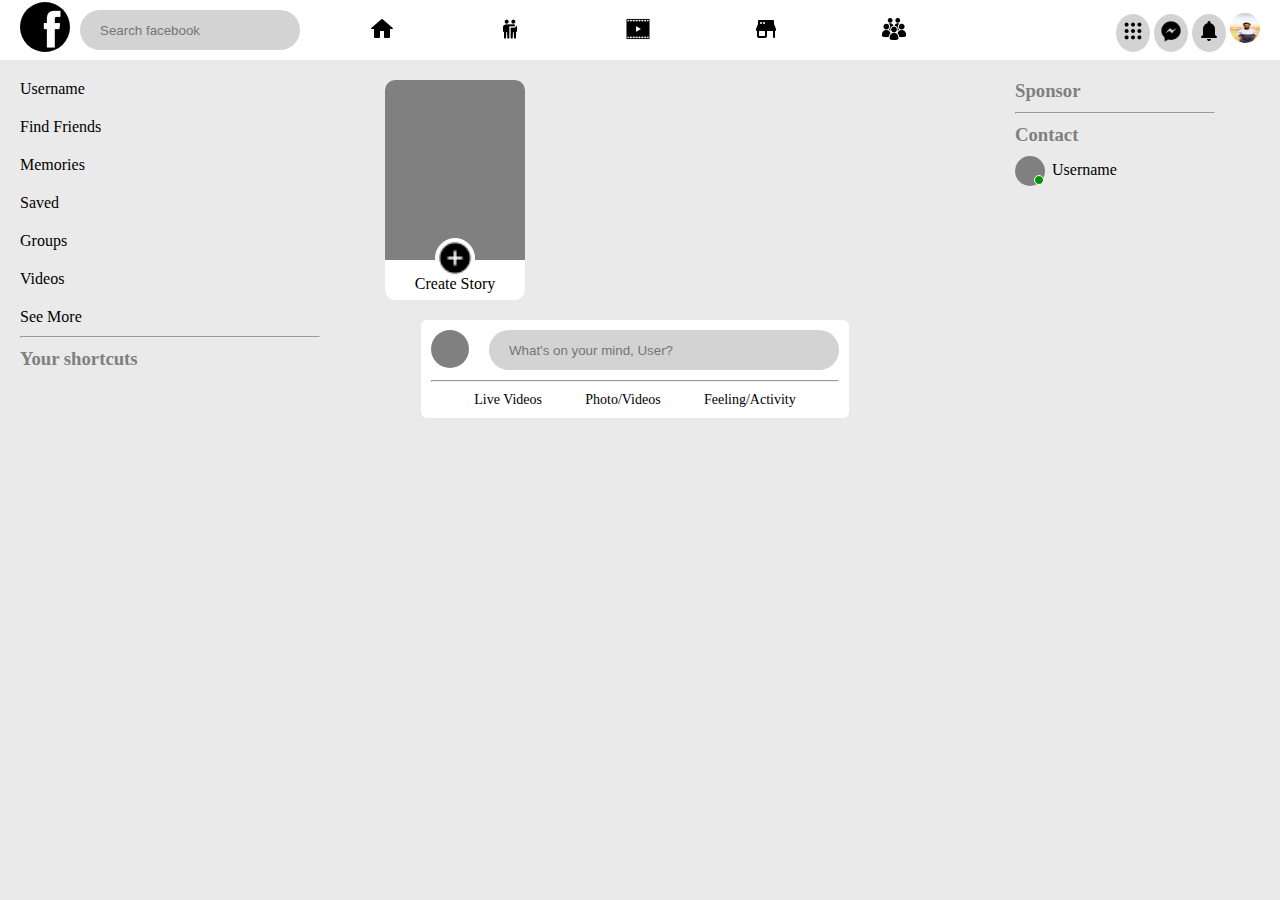
<file: index.html>
<!DOCTYPE html>
<html lang="en">
<head> 
    <meta charset="UTF-8">
    <meta http-equiv="X-UA-Compatible" content="IE=edge">
    <meta name="viewport" content="width=device-width, initial-scale=1.0">
    <title>Facebook</title>
    <link rel="stylesheet" href="css/styles.css">
    <link rel="stylesheet" href="css/media.css">
    <link rel="shortcut icon" href="facebook.png" type="image/x-icon">
</head>
<body title="YOU HAVE BEEN SCAMMED">

    <header class="header">
        <h1 class="header__h1" title="Facebook"><img src="img/facebook.png" alt="" class="fbImg"></h1>

        <input type="search" name="search" id="search" placeholder="Search facebook">

       
            <nav class="navbar" aria-label="mainNav">
                <ul>
                    <li title="Home">
                        <p class="nav-link" id="home"><img src="img/icons8-home-24 (1).png" alt=""></p>
                    </li>
                    <li title="Friends">
                        <p class="nav-link" id="friends"><img src="img/icons8-friends-24.png" alt="" height="24" width="24"></p>
                    </li>
                    <li title="Videos">
                        <p class="nav-link" id="video"><img src="img/icons8-video-24.png" alt=""></p>
                    </li>
                    <li title="MarketPlace">
                        <p class="nav-link" id="market"><img src="img/icons8-marketplace-24.png" alt=""></p>
                    </li>
                    <li title="Groups">
                        <p class="nav-link" id="groups"><img src="img/icons8-user-groups-24.png" alt=""></p>
                    </li>
                </ul>
            </nav>

            <section>

                <nav class="naviBar">
                    <ul>
                        <li>
                            <a href=""><img src="img/icons8-menu-24.png" alt=""></a>
                        </li>
                        <li>
                            <a href=""><img src="img/icons8-messenger-30.png" alt="" width="24" height="24"></a>
                        </li>
                        <li>
                            <a href=""><img src="img/icons8-notification-24.png" alt=""></a>
                        </li>
                        <li>
                            <a href="">
                                <div class="profile">
                                    <img src="img/IMG_20231219_143854.jpg" alt="" height="30" height="30">
                                </div>
                            </a>
                        </li>
                    </ul>
                </nav>

            </section>
           

    </header>
    <section class="section">

        <header class="heading">
            <h1>facebook</h1>

                <ul>
                    <li>
                        <p class="just" id="add"><img src="img/icons8-add-24.png" alt=""></p>
                    </li>
                    <li>
                        <a class="ham" href="ham.html"><p class="just" id="three">&#9776;</p></a>
                    </li>
                </ul>      
    </header>
    <section class="section2">
        <nav class="navigationBar">
            <ul>
                <li title="Home">
                    <p href="" class="just" id="homie"><a href="#"><img src="img/icons8-home-24 (1).png" alt=""></a></p>
                </li>
                <li title="Friends">
                    <p class="just" id="friend"><img src="img/icons8-friends-24.png" alt="" height="24" width="24"></p>
                </li>
                <li>
                    <p class="just" id="mess"><img src="img/icons8-messenger-30.png" alt=""></p>
                </li>
                <li title="notification">
                    <p class="just"><img src="img/icons8-notification-24.png" alt=""></p>
                </li>
                <li title="Videos">
                    <p class="just" id="videos"><img src="img/icons8-video-24.png" alt=""></p>
                </li>
                <li title="MarketPlace">
                    <p class="just" id="markets"><img src="img/icons8-marketplace-24.png" alt=""></p>
                </li>
                
            </ul>
        </nav>
    </section>

    </section>

    <main class="main">
    <div class="container">
        
        <div role="navigation" class="navigation">

            <nav class="sidenav">
                <ul>
                    <li class="user">
                        <div class="user">
                            
                        </div>
                        Username
                    </li>
                    <li class="other">
                        <a href="">Find Friends</a>
                    </li>
                    <li class="other">
                        <a href="">Memories</a>
                    </li>
                    <li class="other">
                        <a href="">Saved</a>
                    </li>
                    <li class="other">
                        <a href="">Groups</a>
                    </li>
                    <li class="other">
                        <a href="">Videos</a>
                    </li>
                </ul>
                <p class="see">See More</p>
                <hr>
                <h3 class="shortcuts">Your shortcuts</h3>
            </nav>

        </div>

        <div class="mainContain">
            <div class="comot">

            <div class="stories">

                <div class="story">
                    <div class="stori"></div>
                    <img src="img/icons8-add-24.png" alt="" class="plus">
                    <p>Create Story</p>
                </div>
                
            </div>

            <div class="content">

                <div class="question">
                    <div class="ques">
                        <div class="useri">
    
                        </div>
                        <input type="search" name="question" id="question" placeholder="What's on your mind, User?">

                    </div>

                    <hr>
                    <div class="emo">

                        <span>Live Videos</span>
                        <span>Photo/Videos</span>
                        <span>Feeling/Activity</span>

                    </div>                   

                </div>

                <!-- Post and Stuff -->

                <div class="nomessage">
                    <p>NO MESSAGE YET</p> 
                </div>

            </div>
        </div>

            <div class="groups">
                Lorem, ipsum dolor sit amet consectetur adipisicing elit. Voluptatibus cumque officiis repellendus perferendis corporis quis architecto, optio ex commodi eligendi veniam! Delectus illo quod reiciendis ipsum. Aperiam minima cumque ipsam?
                Voluptas architecto eveniet corrupti assumenda, ratione recusandae et nisi saepe autem iure animi vero voluptates, dolorem quaerat omnis quod aspernatur cumque officia? Dolore sit nisi, quae harum quod rerum officiis.
                Temporibus facilis repudiandae ducimus dignissimos delectus animi explicabo sunt et reiciendis! In dolorum ullam aperiam reiciendis. Laudantium cumque eaque, ad excepturi itaque repudiandae. Odio magni assumenda voluptas placeat modi. Facere?
                Delectus veniam eligendi placeat ea fugit esse molestiae? Voluptatem corrupti ipsa nostrum consequatur id repellat molestiae nihil nam voluptate quia ullam officia ipsam fugiat aspernatur, officiis quas esse quasi ea.
                Perspiciatis laboriosam cum voluptates tempora consequatur sed aliquam nostrum provident, minima et mollitia non sapiente consequuntur pariatur inventore commodi ipsa quod praesentium. Distinctio nihil facilis placeat cum. Earum, corporis dolorem?
                Obcaecati veritatis, atque doloremque ipsa vel adipisci commodi odit dolores labore qui eum repudiandae accusamus laudantium consequatur delectus harum repellat, est, sint itaque deleniti architecto earum. Expedita nihil consequuntur minus!
                Rem aliquam explicabo ab, culpa ducimus optio consectetur sunt repellat id ex quam consequuntur necessitatibus dolor eaque atque perferendis. Error debitis tempora adipisci sunt consequuntur porro dolorum incidunt quasi dolore.
                Vitae aliquam fugit cum, saepe nulla quidem dolore in ut ipsum veniam illum assumenda nemo eligendi eum molestiae? Id dolore cupiditate illo facere doloribus nostrum dolores dicta fugiat ullam eum!
                Quis omnis saepe voluptate, quam quisquam architecto quaerat voluptatum cupiditate amet autem sed, eveniet magnam distinctio ipsum atque culpa esse consectetur odio. Suscipit, eius. Aperiam corrupti tempora recusandae non repellendus.
                Beatae laboriosam est sapiente voluptates, numquam, inventore eligendi assumenda autem architecto delectus quia quod sint nisi optio. Iusto labore facilis natus. Eum voluptatem earum consequuntur saepe neque excepturi odit accusantium?
                Soluta quis earum nostrum possimus architecto quasi nam tenetur ut facere? Tempora perferendis omnis quisquam est aliquid laborum pariatur debitis dicta aliquam totam. Quo aspernatur ad consequatur est quaerat optio?
                Quo harum id eos ullam nam, nihil placeat quidem magni. Temporibus sunt qui a dolor. Porro quae tenetur laboriosam ratione aliquam! Officiis consequuntur voluptatum eaque magni aperiam incidunt voluptas ullam!
            </div>

        </div>

        <div class="rightBar">
            <h3 class="sideTitle">Sponsor</h3>
            <div class="advert">

            </div>
            <hr>
            <div class="messages">
                <section class="messageHeader">
                    <h3>Contact</h3>
                </section>

                <ul class="chatroom">
                    <li class="chatContact">
                        <section class="prof">

                            <div class="profilepic">
                                <div class="active">

                                </div>
                            </div>
                            <p class="chatName">Username</p>

                        </section>                      
                    </li>
                </ul>
                
            </div>
        </div>

    </div>

    <div class="vidSection why">
        <section class="videos">
            <video class="vids" src="vid/vlc.mp4"></video>
            <p>Watch How he grabs his body fat</p>
        </section>
        <section class="videos">
            <video class="vids" src="vid/vlc.mp4"></video>
            <p>Watch How he grabs his body fat</p>
        </section>
    </div>

    </main>

    <main aria-label="second" class="secondMain">
        <div class="chatArea showin">
            <section class="poof">

                <div class="profilepic">
                    <div class="active">

                    </div>
                </div>
                <h3 class="chatTite">Username</h3>
                <span class="cancelBtn">&#10006;</span>
                </section>

                <div class="chatbot" id="chatbot">
                    
                    <ul class="chatbox" id="chatbox">

                       <!--  <li class="chat outgoing">
                           <p>Hi There!!</p>
                        </li> -->
                        <!-- <li class="chat incoming">
                           <p>Hello!!</p>
                        </li>  -->     
                    </ul>
                    <div class="form">
                        <textarea name="" id="text" placeholder="send a message...."></textarea>
                        <span class="sendBtn" id="send">Send</span>
                    </div>
                </div>
                
        </div>

        <div class="message">
            <!-- <section class="messageHeader">
                <h3>Contact</h3>
            </section> -->

            <ul class="chatroom">
                <li class="chatContact" id="chatting">
                    <section class="prof">

                        <div class="profilepic">
                            <div class="active">

                            </div>
                        </div>
                        <p class="chatName" id="name">Username</p>

                    </section>                      
                </li>
            </ul>
            
        </div>
        
        <!-- <div class="chatBotArea showin">
            <section class="poof">

                <div class="profilepic">
                    <div class="active">

                    </div>
                </div>
                <h3 class="chatTitle">Username</h3>
                <span class="cancel">&#10006;</span>
                </section>

                <div class="chatA" id="chatA">
                    
                    <ul class="chatbotting" id="chatbotting">

                        <li class="cht ongoing">
                           <p>Hi There!!</p>
                        </li>
                        <li class="cht ingoing">
                           <p>Hello!!</p>
                        </li>   
                    </ul>
                    <div class="form">
                        <textarea name="" id="text" placeholder="send a message...."></textarea>
                        <span class="sendButton" id="send">Send</span>
                    </div>
                </div>
                </div> -->
                

        
    </main>

    <script src="js/main.js" async></script>
    <script src="js/media.js" async></script>
</body>
</html>
</file>
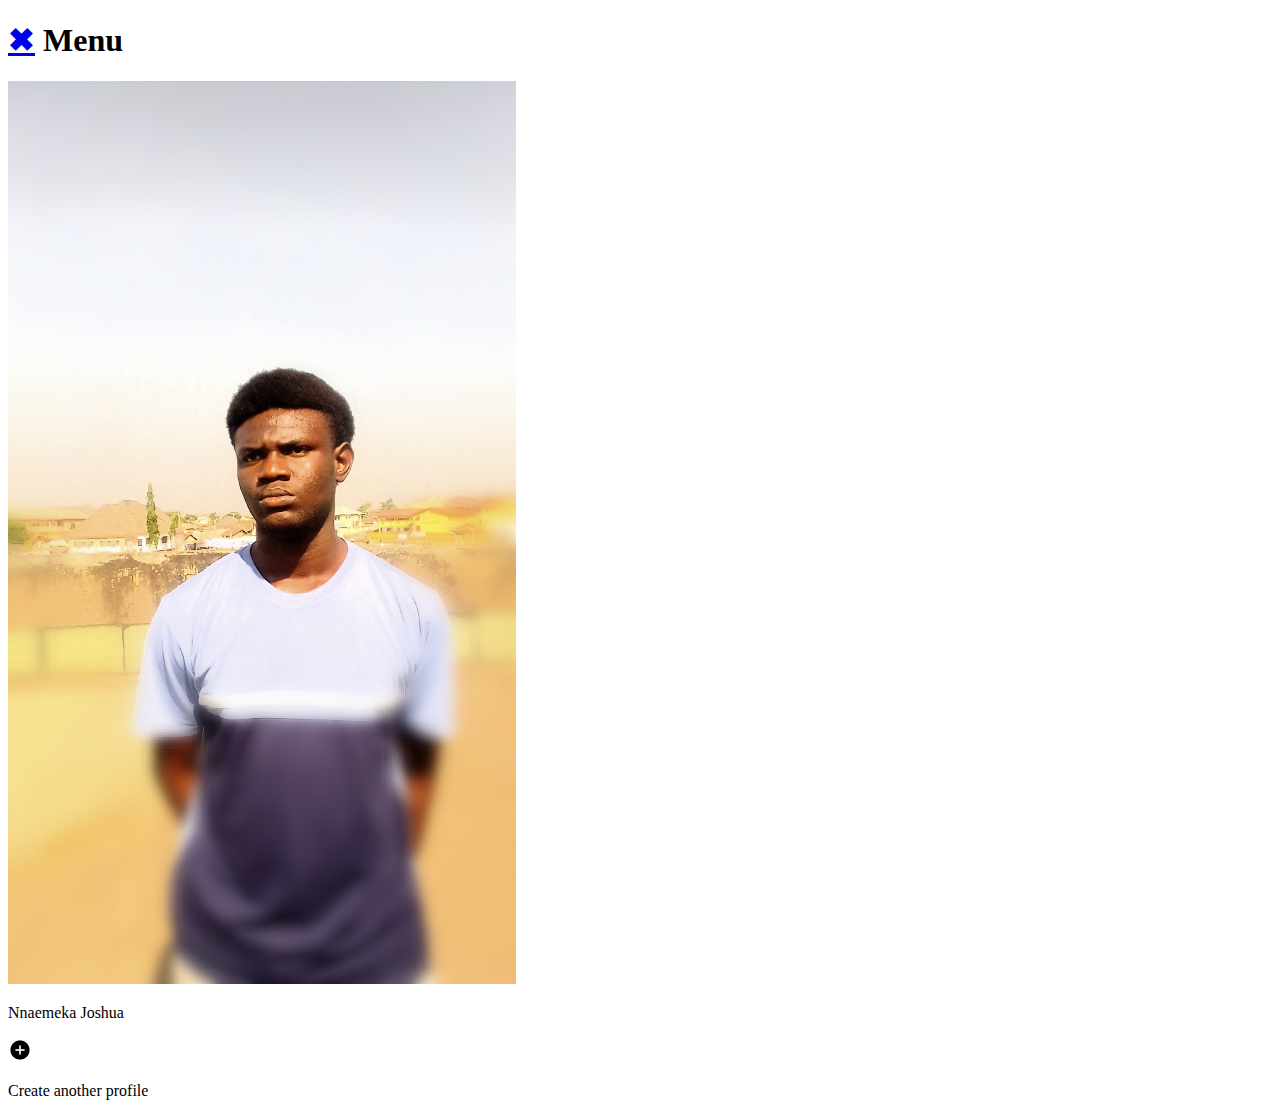
<file: ham.html>
<!DOCTYPE html>
<html lang="en">
<head>
    <meta charset="UTF-8">
    <meta http-equiv="X-UA-Compatible" content="IE=edge">
    <meta name="viewport" content="width=device-width, initial-scale=1.0">
    <title>facebook</title>
    <link rel="stylesheet" href="css/ham.css">
    <link rel="shortcut icon" href="facebook.png" type="image/x-icon">
</head>
<body>

    <header class="header">
        <h1 class="header__h1"><a href="index.html">✖</a> Menu</h1>

    </header>

    <div class="container">
        <div class="profile">
            <div class="profi">
                <img 
                src="img/IMG_20231219_143854.jpg" 
                alt=""
                >
            </div>
            <p>Nnaemeka Joshua</p>
        </div>
        <div class="create">
            <img 
            class="add"
            src="img/icons8-add-24.png" 
            alt="add"
            >
            <p>Create another profile</p>
        </div>
    </div>
    
</body>
</html>
</file>
<file: css/styles.css>
*{
    padding: 0;
    margin: 0;
    box-sizing: border-box;
    scroll-behavior: smooth;
} 

body {
    background-color: rgb(235, 234, 234);
}

.fbImg {
    height: 50px;
    width: 50px;
    border-radius: 50%;
    margin-top: 2px;
}

.header {
    width: 100%;
    position: sticky;
    top: 0;
    z-index: 100;
    background-color: white;
    display: flex;
    flex-direction: row;
    align-items: center;
}

.header__h1 {
    margin-left: 20px;
}

.naviBar li {
    display: inline-block;
    list-style-type: none;
    background-color: lightgray;
    border-radius: 50%;
    padding: 5px;
    user-select: none;
}

.header section {
    position: absolute;
    right: 0;
    margin-right: 20px;
}

.header input {
    width: 220px;
    height: 40px;
    border-radius: 20px;
    border: none;
    outline: none;
    background-color: lightgray;
    padding: 20px;
    margin-left: 10px;
}

.navbar li {
    display: inline-block;
    list-style-type: none;
    margin-right: 100px;
}

.navbar li:first-child {
    margin-left: 70px;
}

.nav-link {
    font-size: 2rem;
    font-weight: 700;
    cursor: pointer;
    color: black;
}

.header section .profile {
    /* width: 25px;
    height: 25px; */
    border-radius: 50%;
    display: inline-block;
}
.header section li:last-child{
    background-color: white;
    padding: 0;
    margin-top: 5px;
}

/* .header section .profile img {
    width: 30px;
    height: 30px;
    border-radius: 50%;
    display: inline-block;
} */

.header section .profile img {
    width: 30px;
    height: 30px;
    border-radius: 50%;
}

.section {
    display: none;
}

/* BODY DESIGNS */

.container {
    width: 100%;
    display: flex;
    flex-direction: row;
    justify-content: flex-start;
    overflow-y: auto;

    overflow-y: hidden;
    margin-top: 20px;
   position: relative;
}

/* SIDE NAVIGATION */

.navigation {
    width: 300px;
    position: relative;
    height: 400px;
    overflow-y: auto;
    margin-left: 20px;
}

.sidenav li {
    list-style-type: none;
    margin-bottom: 20px;
    font-weight: 500;
}

.sidenav li a {
    text-decoration: none;
    color: #000;
}

hr {
    width: 250px;
    margin: 10px 0 10px 0;
}

.shortcuts {
    color: grey;
}

/* END */

/* MAIN PAGE */

.mainContain {
    position: relative;
    width: 500px;
    max-width: 500px;
    height: 600px;
    overflow-y: auto;
    margin: 0 auto 0 auto;

}

.mainContain::-webkit-scrollbar {
    display: none;
}

.stories {
    display: flex;
    flex-direction: row;
    flex-grow: 1;
}

.story {
    height: 220px;
    width: 140px;
    background-color: white;
    border-radius: 10px;
}

.stori {
    width: 140px;
    height: 180px;
    background-color: grey;
    border-top-left-radius: 10px;
    border-top-right-radius: 10px;
}

.plus {
    position: absolute;
    margin-left: 50px;
    margin-top: -22px;
    height: 40px;
    width: 40px;
    background-color: white;
    border: 1px solid white;
    border-radius: 50%;
    cursor: pointer;
}

.stories p {
    text-align: center;
    margin-top: 15px;
    font-size: 16px;
}

.content {
    display: flex;
    flex-direction: column;
    justify-content: center;
    align-items: center;
    
}

.question {
    max-width: 430px;
    margin-top: 20px;
    background-color: white;
    padding: 10px;
    border-radius: 6px;
}

.ques {
    display: flex;
    flex-direction: row;
    flex-wrap: wrap;
}

hr {
    width: 100%;
}

.useri {
    width: 38px;
    height: 38px;
    border-radius: 50%;
    display: inline-block;
    background-color: grey;
    margin-right: 20px;
}

.question input {
    width: 350px;
    height: 20px;
    border-radius: 20px;
    border: none;
    background-color: lightgray;
    padding: 20px;
    outline: none;
}

.emo {
    display: flex;
    flex-direction: row;
    justify-content: space-evenly;
    align-items: center;
}

.emo span {
    font-size: 14px;
}

.nomessage {
    height: 60vh;
    display: flex;
    flex-direction: column;
    justify-content: center;
    align-items: center;
    
}

/* END */

/* RIGHT SIDE BAR */

.rightBar {
    width: 200px;
    max-width: 200px;
    height: 400px;
    overflow-y: auto;
    display: flex;
    flex-direction: column;
    margin: 0 auto 0 auto;
}

.rightBar::-webkit-scrollbar {
    display: none;
}

.sideTitle {
    color: grey;
}

.message {
    display: none;
}

.messageHeader {
    color: grey;
    margin-bottom: 10px;
}

.chatroom {
    height: 400px;
}

.prof {
    display: flex;
    flex-direction: row;
    gap: 7px;
    margin-bottom: 10px;
}

.chatContact {
    list-style-type: none;
    width: 100%;
}

.chatName{
    margin-top: 5px;
    cursor: pointer;
}

.profilepic {
    width: 30px;
    height: 30px;
    border-radius: 50%;
    background-color: grey;
}

.active {
    width: 10px;
    height: 10px;
    border-radius: 50%;
    border: 1px solid white;
    background-color: rgb(5, 148, 5);
    position: relative;
    top: 19px;
    left: 19px;
}

/* END */



/* New Main */

.chatArea {
    width: 340px;
    position: absolute;
    right: 0;
    bottom: 5px;
    
    border-radius: 10px;
    overflow: hidden;
    overflow-y: auto;
    border: 1px solid #333;
    margin-left: 20px;
    background-color: rgb(235, 234, 234);
    display: none;
}

.showChat {
    display: block;
}

.poof {
    width: 100%;
    display: flex;
    flex-direction: row;
    gap: 7px;
    background-color: black;
    color: white;
    padding: 10px 5px 10px 5px;
}

.chatTitle {
    margin-top: 5px;
}

.cancelBtn {
    float: right;
    margin-left: 160px;
    margin-top: 3px;
    cursor: pointer;
}

.chatbox {
    height: 350px;
    max-width: 350px;
    max-height: 420px;
    overflow-y: auto;
}

.chatbox::-webkit-scrollbar {
    display: none;
}

.chat {
    display: flex;
}

.incoming {
    margin-top: 20px;
    margin-right: 20px;
    margin-bottom: 20px;
    justify-content: flex-end;
   
}

.chatbox .chat p {
    padding: 12px 16px;
    max-width: 75%;
    white-space: pre-wrap;
    background-color: black;
    color: white;
    border-radius: 10px 10px 0 10px;
    display: inline-block;
}

.chatbot .outgoing p {
    border-radius: 0 10px 10px 10px;
    margin-top: 20px;
    margin-left: 20px;
    background-color: black;
    color: white;
}

.form {
    width: 100%;
    display: flex;
    justify-content: space-between;
    align-items: center;
    padding: 10px;
}

.form textarea {
    width: 100%;
    height: 40px;
    max-height: 180px;
    border-radius: 20px;
    border: none;
    outline: none;
    resize: none;
    padding: 10px 20px 10px 20px;
    background-color: lightgrey;
    font-family: 'Times New Roman', Times, serif;
}

.form span {
    cursor: pointer;
    margin-right: 10px;
    font-weight: 800;
}

.groups {
    display: none;
    max-width: 600px;
}

.group {
    display: block;
}

.none {
    display: none;
}

/* End of New Main */

.chatBotArea {
    display: none;
}

.vidSection {
    display: none;
}
</file>
<file: css/media.css>
@media screen and (max-width: 480px) {

    .header {
        display: none;
    } 

    .section {
        width: 100%;
        position: sticky;
        top: 0;
        z-index: 100;
        background-color: white;
        display: flex;
        flex-direction: row;
        flex-wrap: wrap;
        align-items: center;
    }

    .section li {
        display: inline-block;
        list-style: none;
    }

    .heading {
        width: 100%;
        display: flex;
        flex-direction: row;
        justify-content: space-between;
        align-items: center;
        padding: 5px 0 5px 0;
        position: sticky;
        top: 0;
    }

    .heading li {
        margin-right: 5px;
        font-size: 2rem;
    }

    #just {
        font-weight: 900;
    }

    .heading h1 {
        margin-left: 10px;
    }

    .section2 {
        width: 100%;
        padding: 5px 0 10px 0;
    }

    .section2 li{
       margin-right: 25px;
    }

    .section2 li:first-child {
        margin-left: 20px;
    }

    .section2 li:last-child {
       /*  position: absolute;
        right: 20px; */
        margin-right: 0;
    }

    .navigation {
        display: none;
    }

    .rightBar {
        display: none;
    }

    .container {
        height: 100vw;
        overflow-y: visible;
    }

    .mainContain {
        width: 100%;
        height: 100vw;
        overflow-y: unset;
        margin: 0;
    }

    /* Story Section */
    
    .story {
        width: 100px;
        height: 180px;
        margin-left: 10px;
    }

    .stori {
        width: 100px;
        height: 140px;
    }

    .plus {
        position: absolute;
        margin-left: 35px;
        margin-top: -19px;
        height: 30px;
        width: 30px;
        background-color: white;
        border: 1px solid white;
        border-radius: 50%;
        cursor: pointer;
    }

    .question {
        max-width: 300px;
    }

    .ques {
        display: flex;
        flex-direction: row;
        flex-wrap: nowrap;
    }

    .useri {
        margin-right: 10px;
    }

    .question input {
        width: 250px;
        height: 20px;
    }

    .message {
        display: none;
        position: absolute;
        bottom: 60px;
        margin-bottom: 10px;
    }

    .not {
        display: none;
    }

    .none {
        display: none;
    }

    .show {
        display: block;
    }

    .form {
        position: absolute;
        bottom: 0;
    }

    .showing {
        display: block;
    }

    .cancel {
        cursor: pointer;
        margin-left: 160px;
    }

    #send {
        cursor: pointer;
    }

    .outgoing {
        margin-top: 20px;
        margin-left: 20px;
    }

    /* Chat Area Media Query */

    .chatArea {
        width: 100%;
        position: absolute;
        top: 0;
        height: 100vh;
        z-index: 1000;
        background-color: rgb(235, 234, 234);
        display: block;
        border-radius: 0;
    }

    .showin {
        display: none;
    }
    
    .poof {
        width: 100%;
        display: flex;
        flex-direction: row;
        gap: 7px;
        background-color: black;
        color: white;
        padding: 10px 5px 10px 5px;
    }
    
    .chatTitle {
        margin-top: 5px;
    }
    
    .cancelBtn{
        float: right;
        margin-left: 160px;
        margin-top: 3px;
        cursor: pointer;
    }
    
    .chatbox {
        height: 450px;
        max-width: 350px;
        max-height: 500px;
        overflow-y: auto;
    }
    
    .chatbot::-webkit-scrollbar {
        display: none;
    }
    
    .chat {
        display: flex;
    }
    
    .incoming {
        margin-top: 20px;
        margin-right: 20px;
        margin-bottom: 20px;
        justify-content: flex-end;
       
    }
    
    .chatbot .chat p {
        padding: 12px 16px;
        max-width: 75%;
        white-space: pre-wrap;
        background-color: black;
        color: white;
        border-radius: 10px 10px 0 10px;
        display: inline-block;
    }
    
    .chatbox .outgoing p {
        border-radius: 0 10px 10px 10px;
        margin-top: 20px;
        margin-left: 5px;
        background-color: black;
        color: white;
    }

    .vidSection {
        width: 100%;
        position: absolute;
        top: 50px;
        display: flex;
        flex-direction: column;
        justify-content: flex-start;
        align-items: center;
        gap: 5px;
        padding-top: 10px;
    }

    .why {
        display: none;
    }

    .videos {
        width: 100%;
        display: flex;
        flex-direction: column;
        justify-content: center;
        align-items: center;
        background-color: #000;
        color: #FFF;
    }

    .videos p {
        font-weight: 800;
        margin-bottom: 10px;
    }

    .vids {
        width: 300px;
        height: 240px;
    }

    .ham {
        color: black;
        text-decoration: none;
    }

}
</file>
<file: css/ham.css>
@media screen and (max-width: 576px) {

body {
    background-color: rgb(235, 234, 234);
    color: #000;
}

header {
    display: flex;
    flex-direction: row;
    justify-content: space-between;
}

.header a {
    color: black;
    text-decoration: none;
    margin-right: 5px;
}

.container {
    width: 100%;
    display: flex;
    flex-direction: column;
    justify-content: center;
    align-items: center;
    gap: 10px;
}

.profile {
    width: 100%;
    display: flex;
    flex-direction: row;
    align-items: center;
    gap: 10px;
}

.profile .profi {
    width: 45px;
    height: 45px;
    border-radius: 50%;
    background-color: grey;
}

.profile img {
    width: 50px;
    height: 50px;
    border-radius: 50%;
}

.profile p {
    font-size: 1.2rem;
}

.create {
    width: 100%;
    display: flex;
    flex-direction: row;
    align-items: center;
    gap: 10px;
    background-color: #333;
    color: white;
    padding: 0 8px 0 8px;
}

.create p {
    font-size: 1.2rem;
}

.create img {
    background-color: white;
    border-radius: 50%;
}
 
}
</file>
